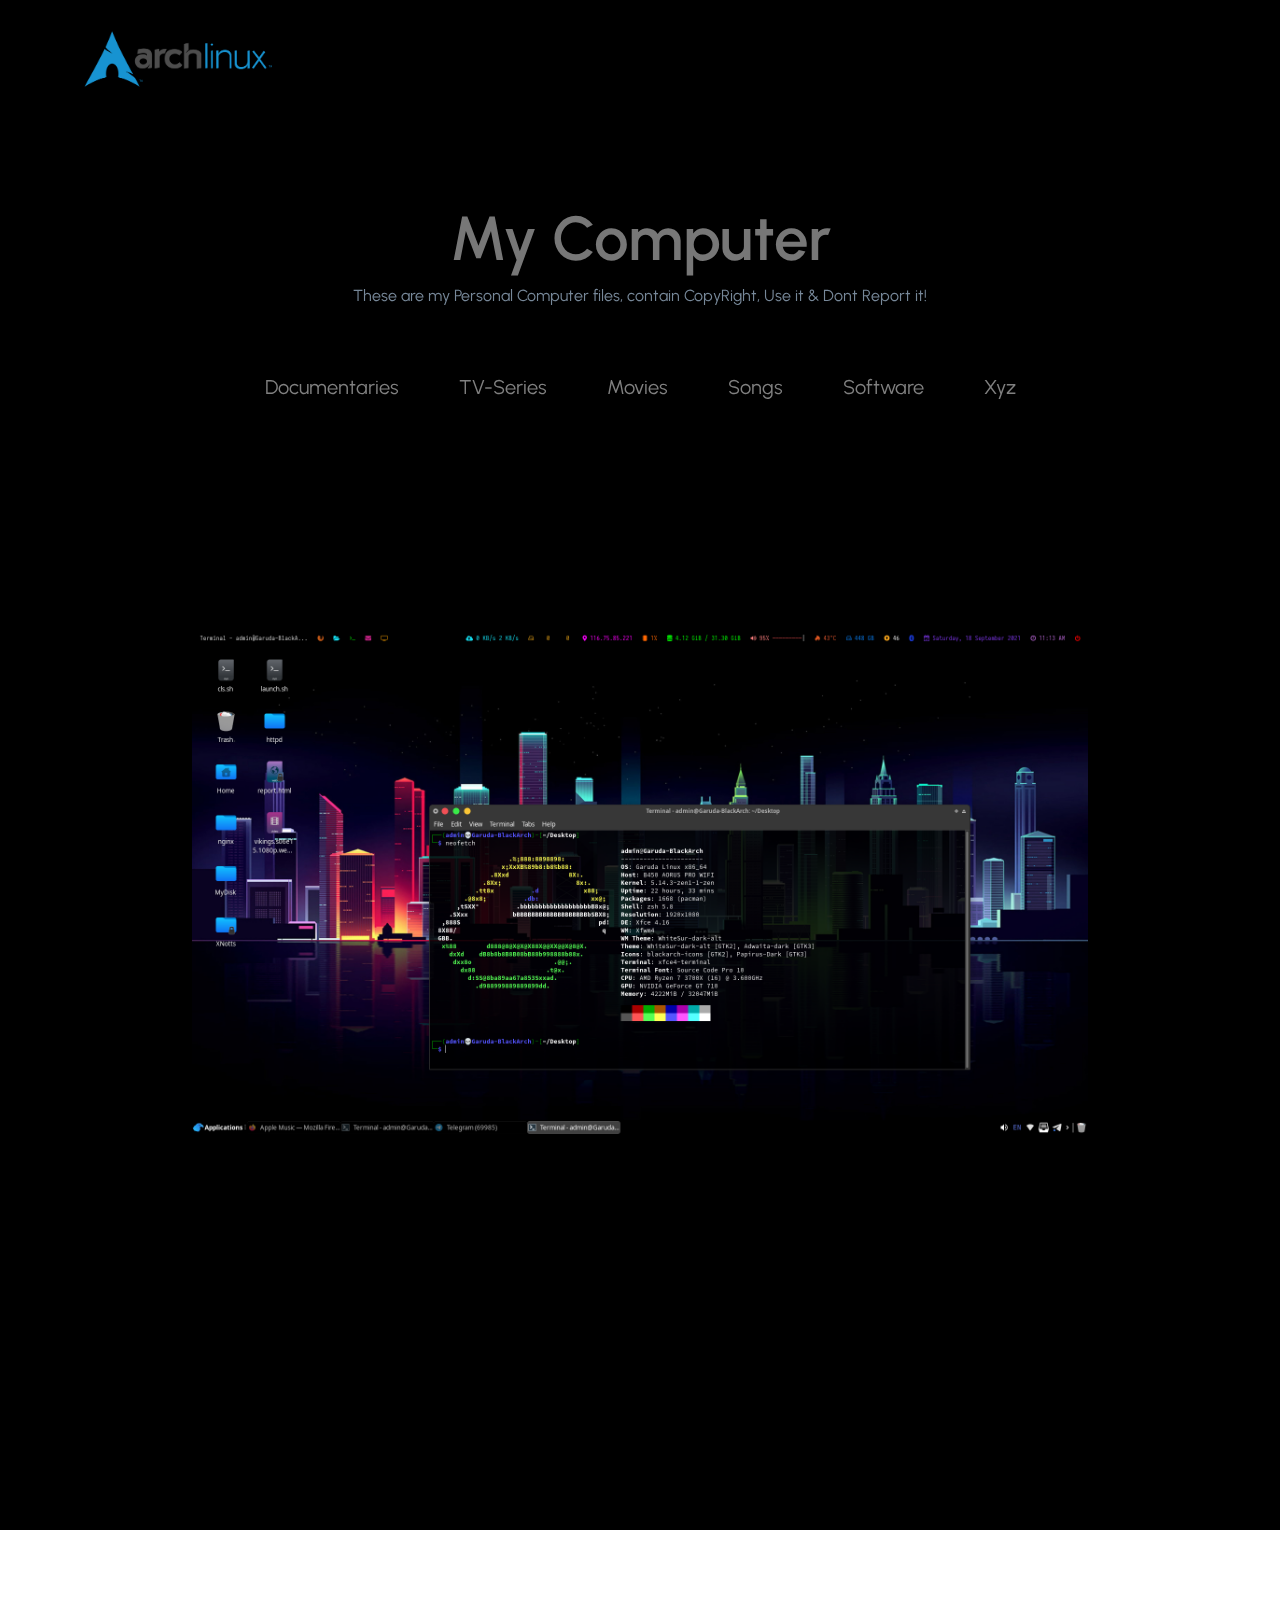
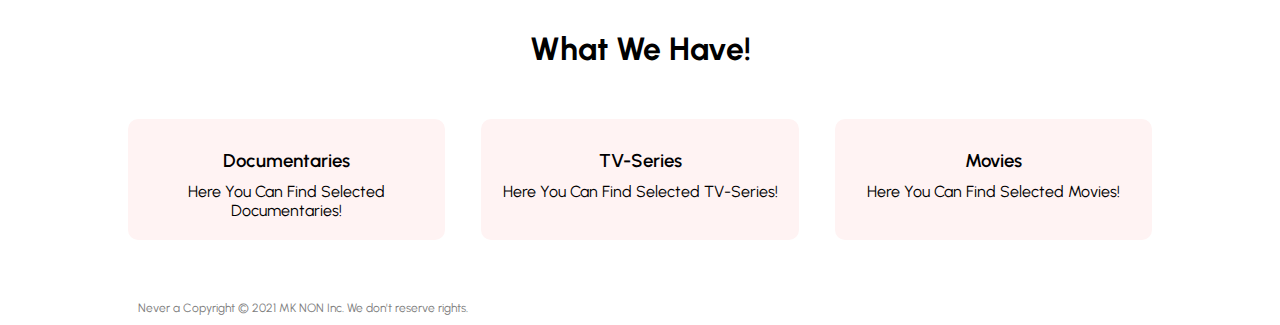
<file: index.html>
<html>
<head>
  <meta name="viewport" content="with=device-width, initial-scale=1.0">
  	<!-- Chrome, Firefox OS and Opera -->
<meta name="theme-color" content="black">
<!-- Windows Phone -->
<meta name="msapplication-navbutton-color" content="black">
<!-- iOS Safari -->
<meta name="apple-mobile-web-app-status-bar-style" content="black">
<title>My Computer</title>
<link rel="stylesheet" href="mycss.css">
<link rel="preconnect" href="https://fonts.googleapis.com">
<link rel="preconnect" href="https://fonts.gstatic.com" crossorigin>
<link href="https://fonts.googleapis.com/css2?family=Urbanist:ital,wght@0,100;0,200;0,500;1,300;1,400;1,700&display=swap" rel="stylesheet">
<link rel="icon" href="blackarch-linux.png">
</head>

<body>
    <section class="header">
      <nav class="navbar">
        <div class="nav-head">
          <a href="index.html"><img src="archlinux.png" /></a>
        </div>
        
      </nav>

      <div class="text-box">
        <h1 class="hdn">My Computer</h1>
        <p class="text">These are my Personal Computer files, contain CopyRight, Use it & Dont Report it!</p>
        <div class="category">
          <a href="Documentaries/" class="hero-btn" >Documentaries</a>
          <a href="TV_Shows/" class="hero-btn" >TV-Series</a>
          <a href="Movies/" class="hero-btn" >Movies</a>
          <a href="Songs/" class="hero-btn" >Songs</a>
          <a href="Software/" class="hero-btn" >Software</a>
          <a href="XNotts/" class="hero-btn" >Xyz</a>
        </div>

      </div>
    </section>

<section style="background-color: black;">
<div class="myclass">

</div>
  </section>

    <section class="content">
      <h1>What We Have!</h1>

      <div class="row">

        <div class="media">
          <h3>Documentaries</h3>
          <p>Here You Can Find Selected Documentaries!</p>
        </div>

        <div class="media">
          <h3>TV-Series</h3>
          <p>Here You Can Find Selected TV-Series!</p>
        </div>

        <div class="media">
          <h3>Movies</h3>
          <p>Here You Can Find Selected Movies!</p>
        </div>
      </div>

    </section>
    <footer class="foot">
      Never a Copyright © 2021 MK NON Inc. We don't reserve rights.
    </footer>
</body>
</html>
</file>
<file: mycss.css>
*{
  margin: 0;
  padding: 0;
  font-family: 'Urbanist', sans-serif;
}

.nav-head {
  flex-basis: 1;
}



.nav-links{
  /* flex: 1; */
  text-align: right;
}

.header{
    min-height: 70vh;
    width: 100%;
    background-color: #000000;
    background-position: center;
    background-size: cover;
    position: relative;
}
.navbar {
  width: 90%;
  display: flex;
  top: 0;
  position: fixed;
  background-color: black;
  backdrop-filter: blur(10px);
  background-position: center;
  background-size: cover;
}

nav{
  display: flex;
  padding: 2% 6%;
  justify-content: space-between;
  align-items: center;
}

nav img{
  width: 199px;
}


.nav-links ul li{
  list-style: none;
  display: inline-block;
  padding: 8px 12px;
  position: relative;
}

.nav-links ul li a{
  color: skyblue;
  text-decoration: none;
}

.nav-links ul li::after{
  content: '';
  width: 0%;
  height: 2px;
  background: #FF0000;
  display: block;
  margin: auto;
  transition: 0.5s;
}

.nav-links ul li:hover::after{
  width: 100%;
}

.text-box{
  width: 90%;
  color: #FFF;
  position: absolute;
  top: 50%;
  left: 50%;
  transform: translate(-50%,-50%);
  text-align: center;
}

.text-box h1{
  font-size: 62px;
}

.text-box p{
  margin: 10px 0 40px;
  color: lightslategrey;
}

.category {
  display: flex;
  justify-content: center;
}

.hero-btn{
  display: block;
  text-decoration: none;
  /*color: #FFF;
  border: 1px solid #FFF;
  padding: 12px 34px;
  font-size: 13px;
  background-color: inherit; */
  margin: 30px;
  color: grey;
  font-size: 20px;
  position: relative;
  cursor: pointer;
  transition-duration: 0.4s;
}

.hero-btn:hover{
  /* border: 1px solid #F44336; */
  /* background: #F44336; */
  color: #F44336;
  font-size: 30px;
  transition: 0.4s;
}

.myclass{
    min-height: 100vh;
    width: 70%;
    margin: auto;
    background-image: url(mydesktop.png);
    border-radius: 20px;
    background-size: contain;
    background-color: black;
    background-repeat: no-repeat;
}

.content{
  width: 80%;
  margin: auto;
  text-align: center;
  padding-top: 100px;
}

.hdn{
  color: #777;
  font-size: 36px;
  font-weight: 600;
}

.row{
  margin-top: 5%;
  display: flex;
  justify-content: space-between;
}

.media{
  flex-basis: 31%;
  background: #fff3f3;
  border-radius: 10px;
  margin-bottom: 5%;
  padding: 20px 12px;
  box-sizing: border-box;
  transition: 05s;
}

h3{
  text-align: center;
  font-weight: 600;
  margin: 10px 0;
}



/*Mobile web responsive */ 
@media screen and (max-device-width: 600px) {
  body {
    background-color: black;
  }

  .text-box h1{
    font-size: 40px;
  }


  .header {
    background-color: black;
    margin-bottom: 160px;
  }
  .text-box{
    background-color: black;
    margin-top: 120px;
    width: 90%;
    /* color: #FFF; */
    position:absolute;
    top: 50%;
    left: 50%;
    transform: translate(-50%,-50%);
    text-align: center;
  }
  
  
  .text-box p{
    margin: 10px 0 40px;
    color: lightslategrey;
    font-size: 12px;
  }
  
  .category {
    display: block;
    justify-content: center;
  }
  
  .hero-btn{
    display: block;
    text-decoration: none;
    margin: 30px;
    color: grey;
    font-size: 20px;
    position: relative;
    cursor: pointer;
    transition-duration: 0.4s;
  }
  
  .hero-btn:hover{
    /* border: 1px solid #F44336; */
    /* background: #F44336; */
    color: #F44336;
    font-size: 30px;
    transition: 0.4s;
  }
  
  .myclass{
      width: 100%;
      margin: auto;
      min-height: 250px;
      background-image: url(mydesktop.png);
      border-radius: 5px;
      background-size: contain;
      background-color: black;
      background-repeat: no-repeat;
  }

  .content{
    width: 95%;
    margin: auto;
    margin-left: 2.5%;
    text-align: center;
    padding-top: 100px;
  }
  
  
  .row{
    margin-top: 5%;
    display: block;
  }
  
  .media{
    width: 100%;
    background: #fff3f3;
    border-radius: 10px;
    margin-bottom: 5%;
    padding: 20px 12px;
    box-sizing: border-box;
    transition: 05s;
  }
  
  h3{
    text-align: center;
    font-weight: 600;
    margin: 10px 0;
  }
  
}

@media screen and (min-device-width: 700px) { 
  .text-box h1{
    font-size: 62px;
  }

  nav .fa{
    display: block;
    color: #fff;
    margin: 10px;
    font-size: 22px;
    cursor: pointer;
  }

  hero-btn .fa{
    display: block;
    text-decoration: none;
    color: #FFF;
    border: 1px solid #FFF;
    padding: 12px 34px;
    font-size: 13px;
    background-color: inherit;
    position: relative;
    cursor: pointer;
  }

  .myclass{
    min-height: 100vh;
    width: 70%;
    margin: auto;
    background-image: url(mydesktop.png);
    border-radius: 20px;
    background-size: contain;
    background-color: black;
    background-repeat: no-repeat;
}

}


.foot {
  bottom: 0;
  text-align: left;
  font-size: 12px;
  color: gray;
  margin: 0 10%;
  padding: 10px;
}
</file>
